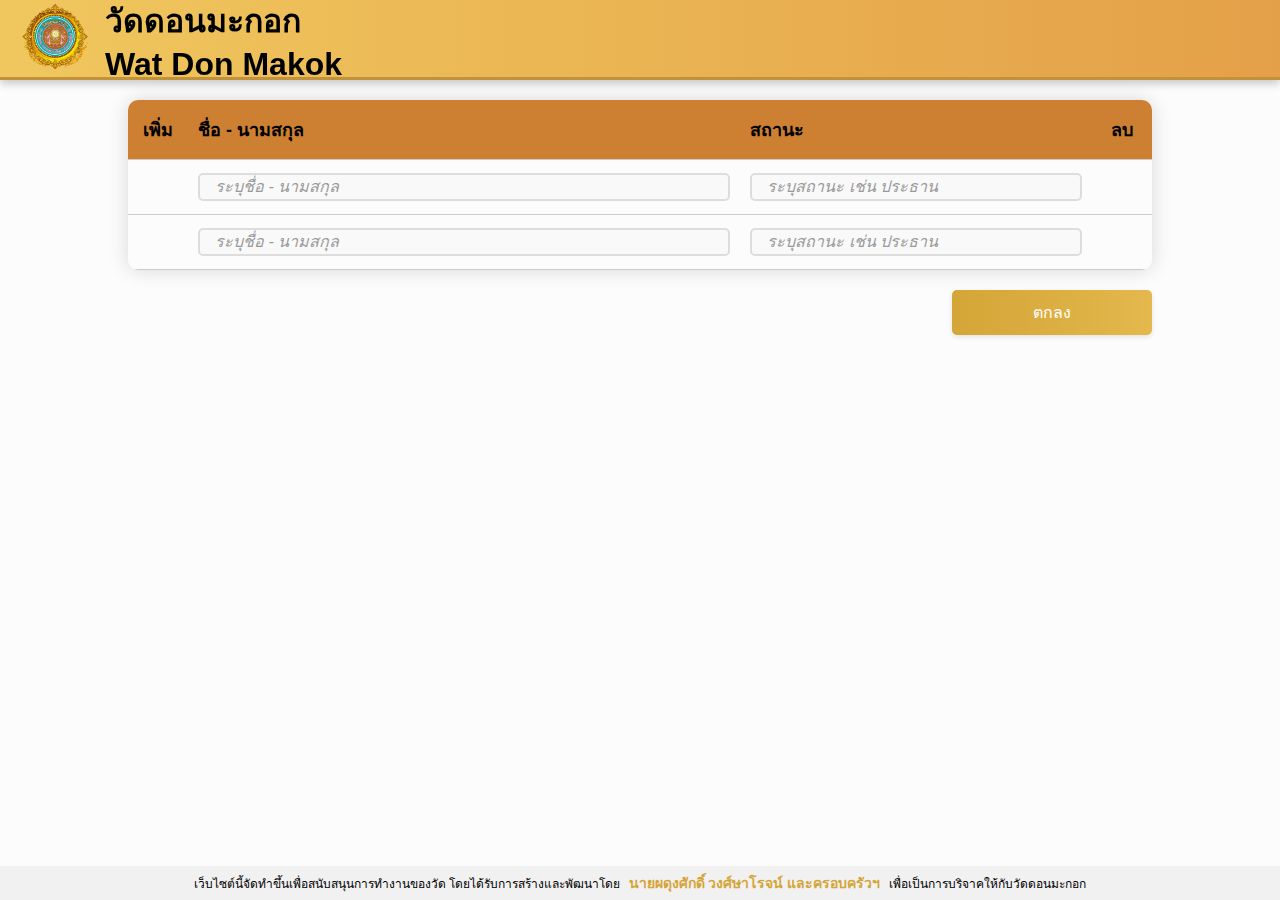
<file: index.html>
<!DOCTYPE html>
<html lang="en">
<head>
    <meta charset="UTF-8">
    <meta name="viewport" content="width=device-width, initial-scale=1.0">
    <meta http-equiv="Content-Security-Policy" content="default-src 'self'; script-src 'self'; style-src 'self' 'unsafe-inline' https://cdnjs.cloudflare.com; font-src 'self' https://cdnjs.cloudflare.com; img-src 'self' data: https://BaByBossz.github.io;">
    <link rel="stylesheet" href="styles.css">
    <link rel="stylesheet" href="styles_navbar.css">
    <link rel="stylesheet" href="https://cdnjs.cloudflare.com/ajax/libs/font-awesome/6.6.0/css/all.min.css" integrity="sha512-Kc323vGBEqzTmouAECnVceyQqyqdsSiqLQISBL29aUW4U/M7pSPA/gEUZQqv1cwx4OnYxTxve5UMg5GT6L4JJg==" crossorigin="anonymous" referrerpolicy="no-referrer" />
    
    <title>Wat Don Makok</title>
</head>
<body>
    <div id="conNavbar"></div>

    <main id="conmain">
        <table id="contable">
            <colgroup>
                <col>
                <col>
                <col>
                <col>
            </colgroup>
            <thead>
                <tr>
                    <th>เพิ่ม</th>
                    <th>ชื่อ - นามสกุล</th>
                    <th>สถานะ</th>
                    <th>ลบ</th>
                </tr>
            </thead>

            <tbody id="tbody">
                <tr>
                    <td><i id="icon_add" class="fa-solid fa-plus icon-add"></i></td>
                    <td><input type="text" name="" id="edtname" class="edtname" placeholder="ระบุชื่อ - นามสกุล"></td>
                    <td><input type="text" name="" id="edttype" class="edtname" placeholder="ระบุสถานะ เช่น ประธาน"></td>
                    <td><i id="icon_del" class="fa-solid fa-trash-can icon-del"></i></td>
                </tr>

                <tr>
                    <td><i id="icon_add" class="fa-solid fa-plus icon-add"></i></td>
                    <td><input type="text" name="" id="edtname" class="edtname" placeholder="ระบุชื่อ - นามสกุล"></td>
                    <td><input type="text" name="" id="edttype" class="edtname" placeholder="ระบุสถานะ เช่น ประธาน"></td>

                    <td><i id="icon_del" class="fa-solid fa-trash-can icon-del"></i></td>
                </tr>
            </tbody>
        </table>

        <div class="conConfirm">
            <button id="btn-submit" class="btn-submit">
                <i class="fa fa-check"></i> ตกลง
            </button>
        </div>
    </main>
    

    <footer>
        เว็บไซต์นี้จัดทำขึ้นเพื่อสนับสนุนการทำงานของวัด โดยได้รับการสร้างและพัฒนาโดย
        <span> นายผดุงศักดิ์ วงศ์ษาโรจน์ และครอบครัวฯ </span>
        เพื่อเป็นการบริจาคให้กับวัดดอนมะกอก
    </footer>

    <script src="script.js"></script>
</body>
</html>
</file>
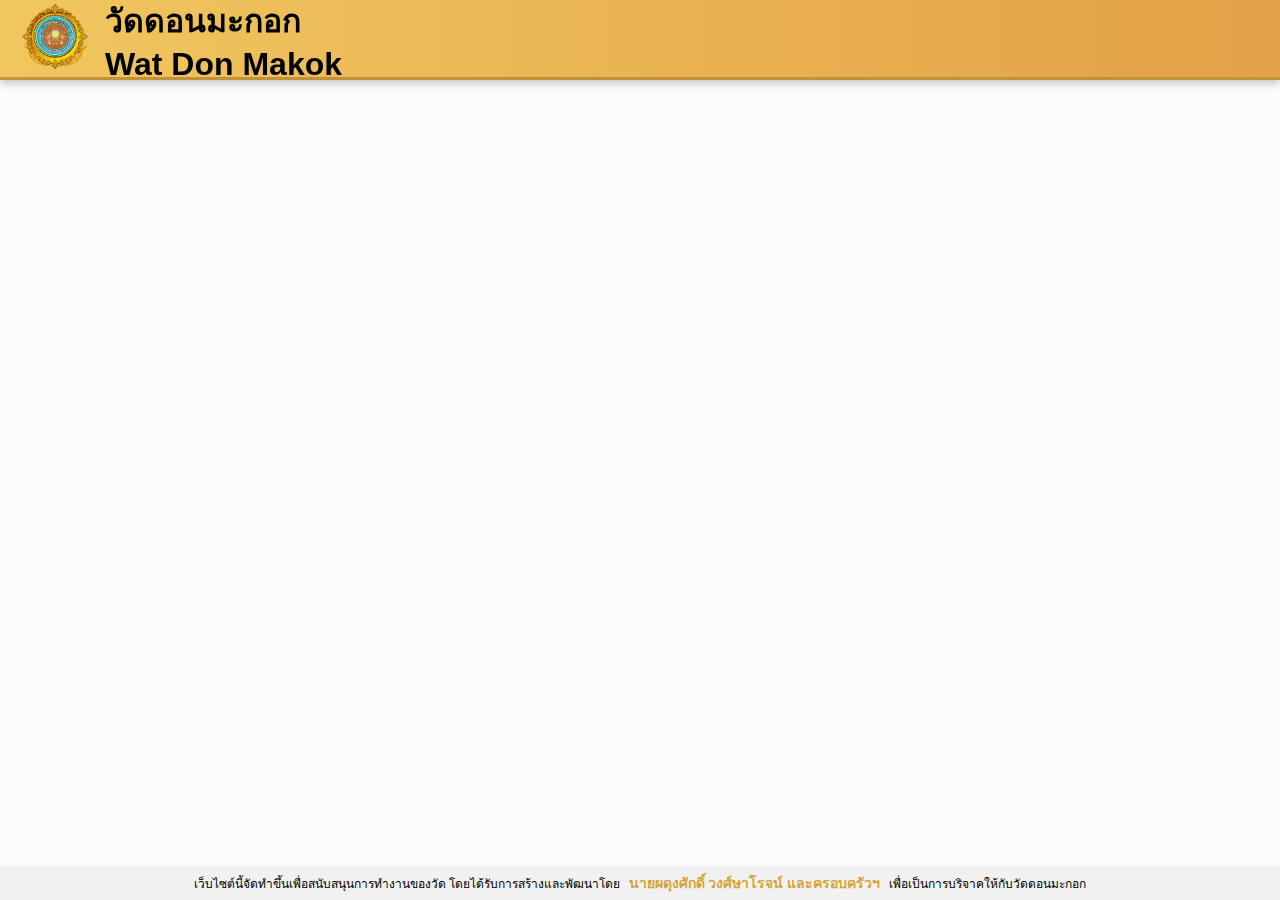
<file: show.html>
<!DOCTYPE html>
<html lang="en">
<head>
    <meta charset="UTF-8">
    <meta name="viewport" content="width=device-width, initial-scale=1.0">
    <link rel="stylesheet" type="text/css" href="styles_show.css">
    <link rel="stylesheet" type="text/css" href="styles_navbar.css">
    <link rel="stylesheet" href="https://cdnjs.cloudflare.com/ajax/libs/font-awesome/6.6.0/css/all.min.css" integrity="sha512-Kc323vGBEqzTmouAECnVceyQqyqdsSiqLQISBL29aUW4U/M7pSPA/gEUZQqv1cwx4OnYxTxve5UMg5GT6L4JJg==" crossorigin="anonymous" referrerpolicy="no-referrer" />
    <title>Document</title>
</head>
<body>
    <div id="conNavbar" class="conNavbar"></div>

    <main id="conMain" class="conMain"></main>
    
    <footer>
        เว็บไซต์นี้จัดทำขึ้นเพื่อสนับสนุนการทำงานของวัด โดยได้รับการสร้างและพัฒนาโดย
        <span> นายผดุงศักดิ์ วงศ์ษาโรจน์ และครอบครัวฯ </span>
        เพื่อเป็นการบริจาคให้กับวัดดอนมะกอก
    </footer>

    <script src="script_show.js"></script>
</body>
</html>
</file>
<file: styles.css>
* {
    margin: 0px;
    padding: 0px;
    box-sizing: border-box;
}

body {
    height: 100%;
    width: 100%;
    background-color: #FCFCFC;
    font-family: 'Kanit' ,sans-serif;
}

/* nav {
    display: flex;
    flex-direction: row;
    height: 100px;
    width: 100%;
    position: relative;
    align-items: center;
    padding: 0; 
    background-image: url('Images/navbar_wat3.jpg');
    background-size: cover;
    background-position: center;
    background-repeat: no-repeat;
    aspect-ratio: 18 / 5; 
} */


.nav_bg {
    width: 100%;
    height: 100%;
    object-fit: contain;
    object-position: center;
    position: absolute;
    z-index: -10;

}

.logo {
    height: 100px;
    width: 100px;
    object-fit: contain;
    object-position: center;
}

.watname {
    margin-left: 15px;
}

/* .edtname {
    font-family: 'Kanit' ,sans-serif;
    padding: 10px 15px;
    outline: none;
} */

main {
    width: 80%;
    margin: 0px auto;
    margin-top: 100px;
    margin-bottom: 60px;
}


table {
    width: 100%;
    border-collapse: collapse;
    margin-top: 20px;
    text-align: left;
    /* border: 2px solid #ccc; */
    border-radius: 10px;
    box-shadow: 0px 0px;
    overflow: hidden;
    box-shadow: 0px 0px 20px rgba(0, 0, 0, 0.15);
}

colgroup col:nth-child(1) ,
colgroup col:nth-child(4) {
    width: 5%;
    min-width: 60px;
}

colgroup col:nth-child(2) {
    width: 55%;
}

colgroup col:nth-child(3) {
    width: 35%;
}

thead {
    border-radius: 100px;
    
}

th {
    background-color: #CD7F32;
    padding: 15px 10px;
    /* border: 1px solid #ccc; */
    font-size: 18px;
}

th:nth-child(1),
th:nth-child(4) {
    text-align: center;
}

/* tr:nth-child(even) {
    background-color: #f2f2f2;
} */

tr:hover {
    background-color: #f3f3f3; 
}

td {
    padding: 5px 10px;
    border-top: 1px solid #ccc;
    border-bottom: 1px solid #ccc;
    font-size: 16px;
}

td:nth-child(1),
td:nth-child(4) {
    text-align: center;

}

.icon-add,
.icon-del {
    cursor: pointer;
    font-weight: bold;
    font-size: 20px;

}


.con-input-all {
    display: grid;
    grid-template-columns: auto 1fr;
    gap: 0px 20px;
    padding: 10px;
}


.edttype {
    width: 200px;
}

.edtname {
    width: 100%;
}

.edtname ,.edttype {
    font-family: 'Kanit' ,sans-serif;
    padding: 3px 15px;
    margin: 8px 0;
    box-sizing: border-box;
    font-size: 16px;
    border: 2px solid #ddd; /* ขอบสีเทาอ่อน */
    border-radius: 5px; /* มุมโค้ง */
    background-color: #f9f9f9; /* พื้นหลังสีอ่อน */
    transition: border-color 0.3s, box-shadow 0.3s; /* เพิ่ม Transition เพื่อความนุ่มนวล */
}

.edtname:focus ,.edttype:focus {
    border-color: #66afe9; /* เปลี่ยนสีขอบเมื่อโฟกัส */
    box-shadow: 0 0 8px rgba(102, 175, 233, 0.6); /* เพิ่มเงาเมื่อโฟกัส */
    outline: none; /* เอาขอบสีฟ้าที่เด้งเมื่อโฟกัสออก */
}

.edtname::placeholder ,.edttype::placeholder {
    color: #999; /* สีของ placeholder */
    font-style: italic; /* เปลี่ยนฟอนต์เป็นตัวเอียง */
}

.conConfirm {
    width: 100%;
    text-align: end;
    margin: 20px 0px;
}

.btn-submit {
    width: 200px;
    background: linear-gradient(to right, #d4a537, #e4b84d); 
    color: #ffffff;
    border: none;
    padding: 10px 20px;
    border-radius: 5px;
    font-size: 16px;
    font-family: 'Kanit' ,sans-serif;
    cursor: pointer;
    box-shadow: 0 2px 5px rgba(0, 0, 0, 0.1); 
    transition: background 0.3s, transform 0.3s;
}

.btn-submit:hover {
    background: linear-gradient(to right, #e4b84d, #d4a537);
    transform: scale(1.05); 
}

.btn-submit:active {
    background-color: #a9782c;
    box-shadow: inset 0 2px 5px rgba(0, 0, 0, 0.2);
}


footer {
    width: 100%;
    text-align: center;
    background-color: #f1f1f1;
    padding: 6px 10px;
    position: fixed;
    bottom: 0px;
    font-size: 12px;
    box-shadow: 0px 0px 10px rgba(red, green, blue, alpha);
    white-space: nowrap;
    overflow: hidden;
    text-overflow: ellipsis;
    max-width: calc(100% -20px);

    span {
        color: #d4a537;
        font-weight: bold;
        font-size: 14px;
        margin: 0px 5px;
    }
}
</file>
<file: styles_navbar.css>
.navbar {
    height: 80px;
    width: 100%;
    display: flex;
    align-items: center;
    justify-content: space-between;
    padding: 20px;
    background: linear-gradient(90deg, #f0c75e, #e4a048); /* ไล่สีทอง */
    border-bottom: 3px solid #c2923b; /* ขอบล่างสีทองเข้ม */
    box-shadow: 0 4px 8px rgba(0, 0, 0, 0.2);
    font-family: 'Kanit' ,sans-serif;
    position: fixed;
    top: 0px;
    z-index: 99999;
}

.nav-first {
    display: flex;
    align-items: center;
}

.icon-exit {
    font-size: 26px;
    cursor: pointer;
    transition: 0.1s ease-in-out;
    /* color: #FFF; */
}

.icon-exit:hover {
    transform: scale(1.15);
}

.watname {
    margin-left: 15px;
}

.navbar-logo img {
    height: 70px; /* ขยายขนาดโลโก้เล็กน้อย */
    width: 70px;
}

.navbar-menu {
    display: flex;
    gap: 25px;
}

.navbar-menu a {
    color: #ffffff;
    text-decoration: none;
    font-size: 18px;
    font-weight: bold;
    transition: color 0.3s, transform 0.3s;
    padding: 5px 10px;
    border-radius: 5px;
}

.navbar-menu a:hover {
    color: #ffd700; /* สีเหลืองทองสดใส */
    transform: scale(1.1); /* ขยายขนาดเล็กน้อยเมื่อวางเมาส์ */
    background-color: rgba(255, 255, 255, 0.2); /* เพิ่มพื้นหลังโปร่งแสง */
}
</file>
<file: styles_show.css>
* {
    margin: 0px;
    padding: 0px;
    box-sizing: border-box;
}

body ,html {
    height: auto; /* ตั้งค่าให้ auto เพื่อให้สามารถเลื่อนได้ */
    overflow: auto; /* ทำให้สามารถเลื่อนได้ */
    width: 100%;
    background-color: #FCFCFC;
    font-family: 'Kanit' ,sans-serif;
}

.conMain {
    width: 100%;
    height: 100%;
    display: grid;
    padding: 20px 60px;
    grid-template-columns: 1fr 1fr;
    gap: 20px;
    position: relative;
    /* background-color: red; */
    margin-top: 100px;
    margin-bottom: 60px;

}

.conNavbar {
    z-index: 99999;
}

.conName {
    width: 100%;
    display: flex;
    box-shadow: 0 2px 5px rgba(0, 0, 0, 0.1);
    border-radius: 5px;
    /* background-color: yellow; */
}

.edtname ,.edttype {
    font-family: 'Kanit' ,sans-serif;
    height: 70px;
    padding: 3px 15px;
    /* margin: 8px 0; */
    box-sizing: border-box;
    font-size: 26px;
    border: none;
    border-top: 1px solid #ddd;
    border-bottom: 1px solid #ddd;
    background-color: #f9f9f9; 
    outline: none;
    /* transition: border-color 0.3s, box-shadow 0.3s; */
}

.edttype {
    width: 280px;
    border-right: 1px solid #ddd;
    border-left: 1px solid #ddd;
    border-top-right-radius: 5px;
    border-bottom-right-radius: 5px;
    /* background-color: #A7C957; */
    /* background-color: #FFB7C5; */
    background-color: #FFF3B0;
    /* background-color: #A2C1E1; */
    /* background-color: rgb(112, 186, 235); */
    text-align: center;
}

.edtname {
    width: 100%;
    border-left: 1px solid #ddd;
    border-top-left-radius: 5px;
    border-bottom-left-radius: 5px;
}

/* .edtname:focus ,.edttype:focus {
    border-color: #66afe9; 
    box-shadow: 0 0 8px rgba(102, 175, 233, 0.6); 
    outline: none; 
}

.edtname::placeholder ,.edttype::placeholder {
    color: #999; 
    font-style: italic; 
} */


footer {
    width: 100%;
    text-align: center;
    background-color: #f1f1f1;
    padding: 6px 10px;
    position: fixed;
    bottom: 0px;
    font-size: 12px;
    box-shadow: 0px 0px 10px rgba(red, green, blue, alpha);
    white-space: nowrap;
    overflow: hidden;
    text-overflow: ellipsis;
    max-width: calc(100% -20px);

    span {
        color: #d4a537;
        font-weight: bold;
        font-size: 14px;
        margin: 0px 5px;
    }
}
</file>
